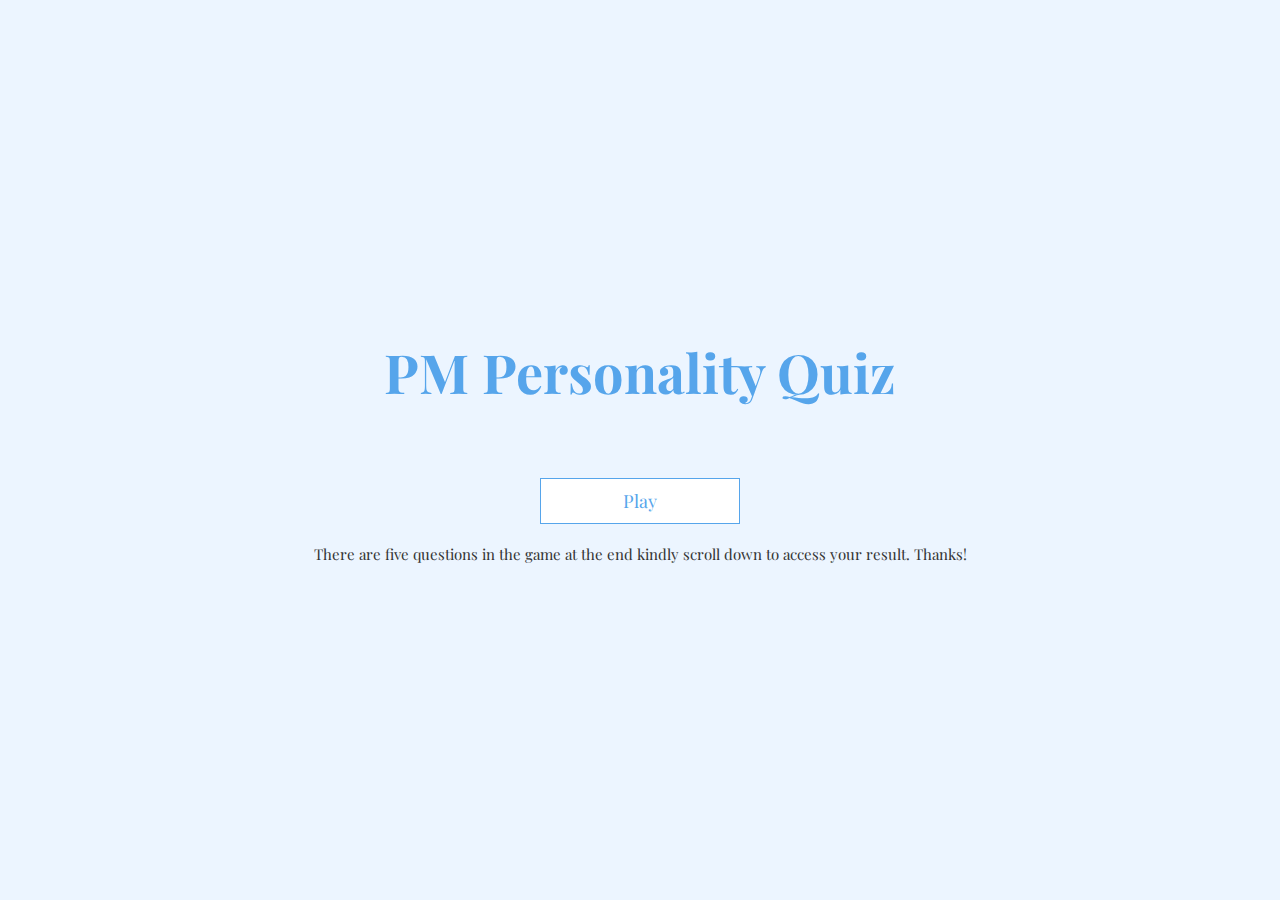
<file: index.html>
<!DOCTYPE html>
<html lang="en">
<head>
    <meta charset="UTF-8">
    <meta http-equiv="X-UA-Compatible" content="IE=edge">
    <meta name="viewport" content="width=device-width, initial-scale=1.0">
    <link rel="stylesheet" href="/app.css">
    <title>PM Quiz</title>
</head>
<body>
    <div class="container">
        <div id="home" class="flex-center flex-column">
            <h1>PM Personality Quiz</h1>
            <a href="/game.html" class="btn">Play</a>
            <p id="instructions"> There are five questions in the game at the end kindly scroll down to access your result. Thanks!</p>
        </div>
    </div>
</body>
</html>
</file>
<file: app.css>
@import url('https://fonts.googleapis.com/css2?family=Playfair+Display&display=swap');
:root{
    background-color: #ecf5ff;
    font-size: 62.5%;
}

*{
    box-sizing: border-box;
    font-family: 'Playfair Display', Helvetica, sans-serif;
    margin: 0;
    padding: 0;
    color: #333;
}

h1, h2, h3, h4{
    margin-bottom: 1rem;
}

h1{
    font-size: 5.4rem;
    color: #56a5eb;
    margin-bottom: 5rem;
}

h2 > span{
    font-size: 2.4rem;
    font-weight: 500;
}

h2{
    font-size: 4.2rem;
    margin-bottom: 4rem;
    font-weight: 700;
}

h3{
    font-size: 2.8rem;
    font-weight: 500;
}

#instructions{
    margin-top: 1rem;
    font-size: 1.5rem;
    font-weight: 300;
}

/** Utilities **/

.container{
    width: 100vw;
    height: 100vh;
    display: flex;
    justify-content: center;
    align-items: center;
    max-width: 80rem;
    margin: 0 auto;
    padding: 2rem;
}

.container > * {
    width: 100%;
}

.flex-column{
    display: flex;
    flex-direction: column;
}

.flex-row{
    display: flex;
    flex-direction: row;
}

.flex-center{
    justify-content: center;
    align-items: center;
}

.justify-center{
    justify-content: center;
}

.text-center{
    text-align: center;
}

.hidden{
    display: none;
}

/* BUTTONS */
.btn ,.btn-retry {
    margin-top: 2rem;
    font-size: 1.8rem;
    padding: 1rem 0;
    width: 20rem;
    text-align: center;
    border: 0.1rem solid #56a5eb;
    margin-bottom: 1rem;
    text-decoration: none;
    color: #56a5eb;
    background-color: white;
    cursor: pointer;
  }
  
  .btn:hover {
    cursor: pointer;
    box-shadow: 0 0.4rem 1.4rem 0 rgba(86, 185, 235, 0.5);
    transform: translateY(-0.1rem);
    transition: transform 150ms;
  }
  
  .btn[disabled]:hover {
    cursor: not-allowed;
    box-shadow: none;
    transform: none;
  }

  #arrow-down{
    position: absolute;
    top: 2rem;
    right: 1.5rem;
    transition: all .5s linear;
    cursor: pointer;
    width: 30px;
    height: 40px;
    font-size: 50px;
  }
</file>
